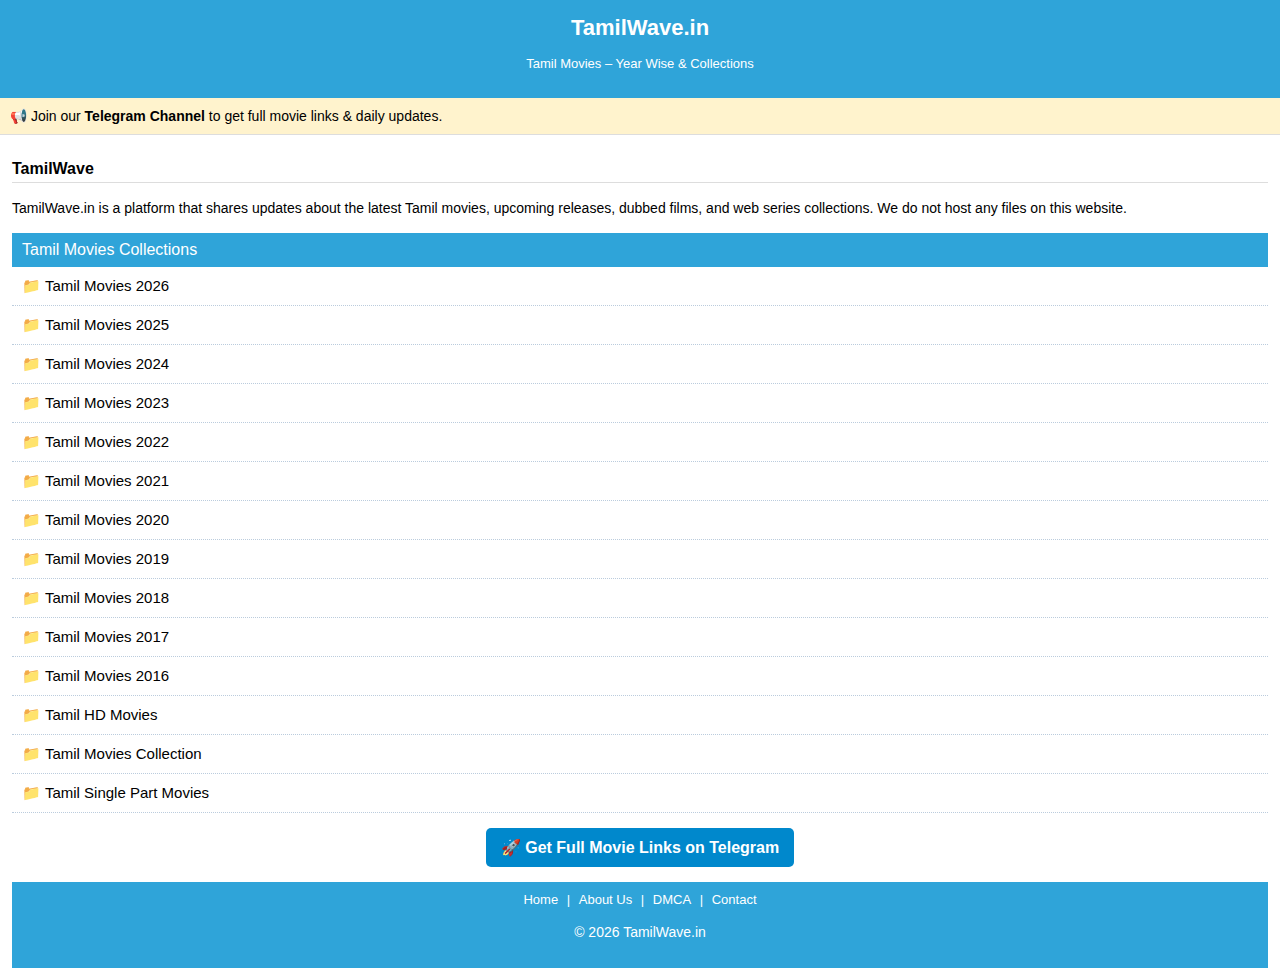
<file: index.html>
<!DOCTYPE html>
<html lang="en">
<head>
  <meta charset="UTF-8">
  <title>TamilWave.in – Tamil Cinema Updates</title>
   <meta name="google-site-verification" content="jNydRnnIhTu-cp92BCIQh54RqJArtleyiMZ2P4D-h5M" />
  <meta name="viewport" content="width=device-width, initial-scale=1.0">
  <meta name="description" content="TamilWave.in provides Tamil movie updates, collections, and cinema information. Join our Telegram channel for full links.">
  <link rel="stylesheet" href="style.css">
  <script async src="https://pagead2.googlesyndication.com/pagead/js/adsbygoogle.js?client=ca-pub-3927469888067393"
     crossorigin="anonymous"></script>
</head>
<body>

<div class="top-bar">
  <h1>TamilWave.in</h1>
  <p class="tagline">Tamil Movies – Year Wise & Collections</p>
</div>

<div class="notice">
  📢 Join our <b>Telegram Channel</b> to get full movie links & daily updates.
</div>

<div class="content">

  <h2>TamilWave</h2>
  <p>
    TamilWave.in is a platform that shares updates about the latest Tamil movies,
    upcoming releases, dubbed films, and web series collections.
    We do not host any files on this website.
  </p>

<div class="section-bar">
  Tamil Movies Collections
</div>

<ul class="folder-list">

  <li><a href="movies-2026.html">📁 Tamil Movies 2026</a></li>
  <li><a href="movies-2025.html">📁 Tamil Movies 2025</a></li>
  <li><a href="#">📁 Tamil Movies 2024</a></li>
  <li><a href="#">📁 Tamil Movies 2023</a></li>
  <li><a href="#">📁 Tamil Movies 2022</a></li>
  <li><a href="#">📁 Tamil Movies 2021</a></li>
  <li><a href="#">📁 Tamil Movies 2020</a></li>
  <li><a href="#">📁 Tamil Movies 2019</a></li>
  <li><a href="#">📁 Tamil Movies 2018</a></li>
  <li><a href="#">📁 Tamil Movies 2017</a></li>
  <li><a href="#">📁 Tamil Movies 2016</a></li>

  <li><a href="#">📁 Tamil HD Movies</a></li>
  <li><a href="#">📁 Tamil Movies Collection</a></li>
  <li><a href="#">📁 Tamil Single Part Movies</a></li>

</ul>

<div class="telegram-box">
  <a href="https://www.effectivegatecpm.com/f3xe6i20?key=d3f9c2e6431496dec87aceea4bd38781"
     target="_blank"
     rel="nofollow noopener">
     🚀 Get Full Movie Links on Telegram
  </a>
</div>

<div class="footer">
  <a href="index.html">Home</a> |
  <a href="about.html">About Us</a> |
  <a href="dmca.html">DMCA</a> |
  <a href="contact.html">Contact</a>
  <p>© 2026 TamilWave.in</p>
</div>

</body>
</html>
</file>
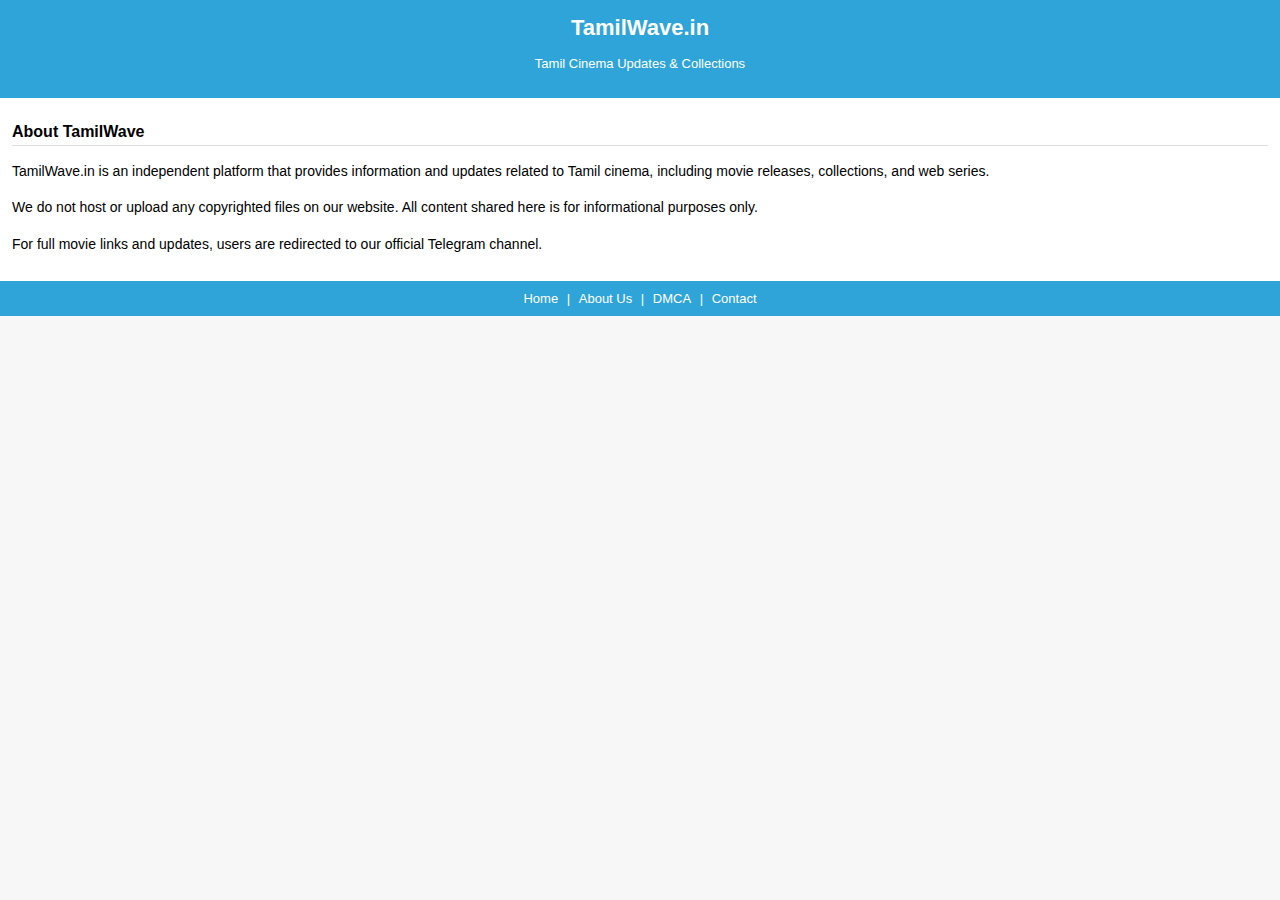
<file: about.html>
<!DOCTYPE html>
<html lang="en">
<head>
  <meta charset="UTF-8">
  <title>About Us – TamilWave.in</title>
  <meta name="viewport" content="width=device-width, initial-scale=1.0">
  <meta name="description" content="About TamilWave.in – Tamil cinema updates and collections website.">
  <link rel="stylesheet" href="style.css">
</head>
<body>

<div class="top-bar">
  <h1>TamilWave.in</h1>
  <p class="tagline">Tamil Cinema Updates & Collections</p>
</div>

<div class="content">
  <h2>About TamilWave</h2>
  <p>
    TamilWave.in is an independent platform that provides information and updates
    related to Tamil cinema, including movie releases, collections, and web series.
  </p>

  <p>
    We do not host or upload any copyrighted files on our website.
    All content shared here is for informational purposes only.
  </p>

  <p>
    For full movie links and updates, users are redirected to our official
    Telegram channel.
  </p>
</div>

<div class="footer">
  <a href="index.html">Home</a> |
  <a href="about.html">About Us</a> |
  <a href="dmca.html">DMCA</a> |
  <a href="contact.html">Contact</a>
</div>

</body>
</html>
</file>
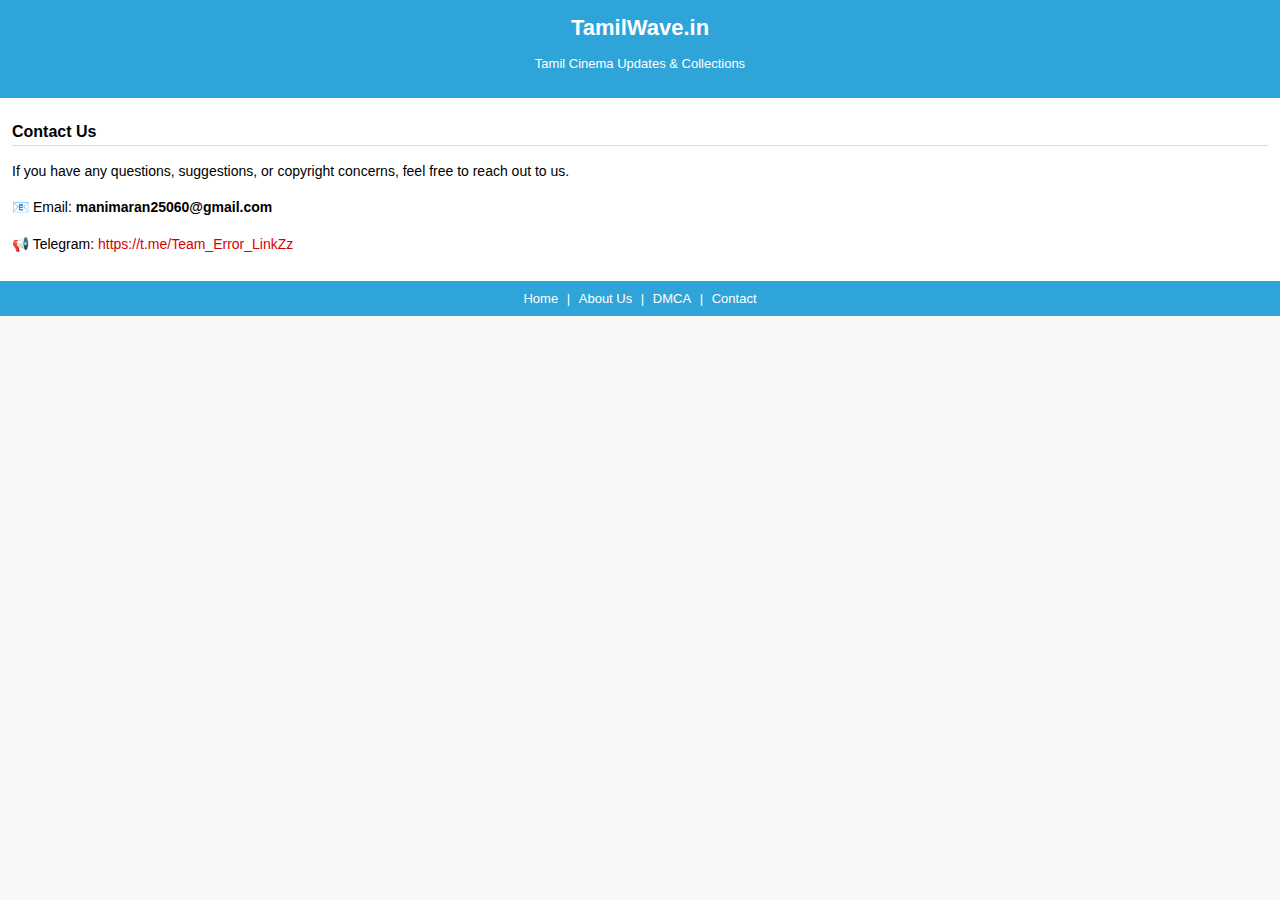
<file: contact.html>
<!DOCTYPE html>
<html lang="en">
<head>
  <meta charset="UTF-8">
  <title>Contact Us – TamilWave.in</title>
  <meta name="viewport" content="width=device-width, initial-scale=1.0">
  <meta name="description" content="Contact TamilWave.in">
  <link rel="stylesheet" href="style.css">
</head>
<body>

<div class="top-bar">
  <h1>TamilWave.in</h1>
  <p class="tagline">Tamil Cinema Updates & Collections</p>
</div>

<div class="content">
  <h2>Contact Us</h2>

  <p>
    If you have any questions, suggestions, or copyright concerns,
    feel free to reach out to us.
  </p>

  <p>
    📧 Email: <b>manimaran25060@gmail.com</b>
  </p>

  <p>
    📢 Telegram:  
    <a href="https://t.me/Team_Error_LinkZz" target="_blank">
      https://t.me/Team_Error_LinkZz
    </a>
  </p>
</div>

<div class="footer">
  <a href="index.html">Home</a> |
  <a href="about.html">About Us</a> |
  <a href="dmca.html">DMCA</a> |
  <a href="contact.html">Contact</a>
</div>

</body>
</html>
</file>
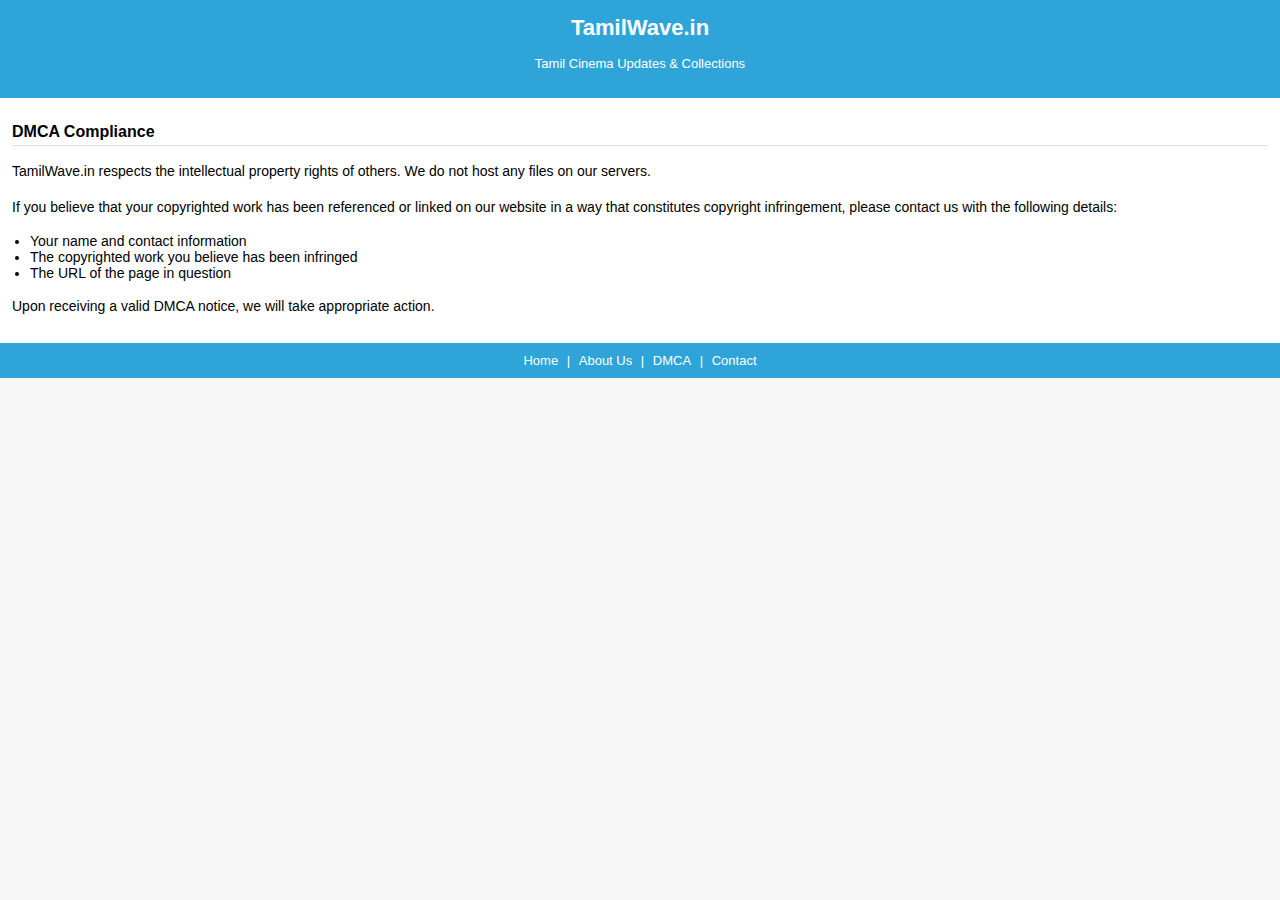
<file: dmca.html>
<!DOCTYPE html>
<html lang="en">
<head>
  <meta charset="UTF-8">
  <title>DMCA – TamilWave.in</title>
  <meta name="viewport" content="width=device-width, initial-scale=1.0">
  <meta name="description" content="DMCA policy of TamilWave.in">
  <link rel="stylesheet" href="style.css">
</head>
<body>

<div class="top-bar">
  <h1>TamilWave.in</h1>
  <p class="tagline">Tamil Cinema Updates & Collections</p>
</div>

<div class="content">
  <h2>DMCA Compliance</h2>

  <p>
    TamilWave.in respects the intellectual property rights of others.
    We do not host any files on our servers.
  </p>

  <p>
    If you believe that your copyrighted work has been referenced or linked
    on our website in a way that constitutes copyright infringement,
    please contact us with the following details:
  </p>

  <ul>
    <li>Your name and contact information</li>
    <li>The copyrighted work you believe has been infringed</li>
    <li>The URL of the page in question</li>
  </ul>

  <p>
    Upon receiving a valid DMCA notice, we will take appropriate action.
  </p>
</div>

<div class="footer">
  <a href="index.html">Home</a> |
  <a href="about.html">About Us</a> |
  <a href="dmca.html">DMCA</a> |
  <a href="contact.html">Contact</a>
</div>

</body>
</html>
</file>
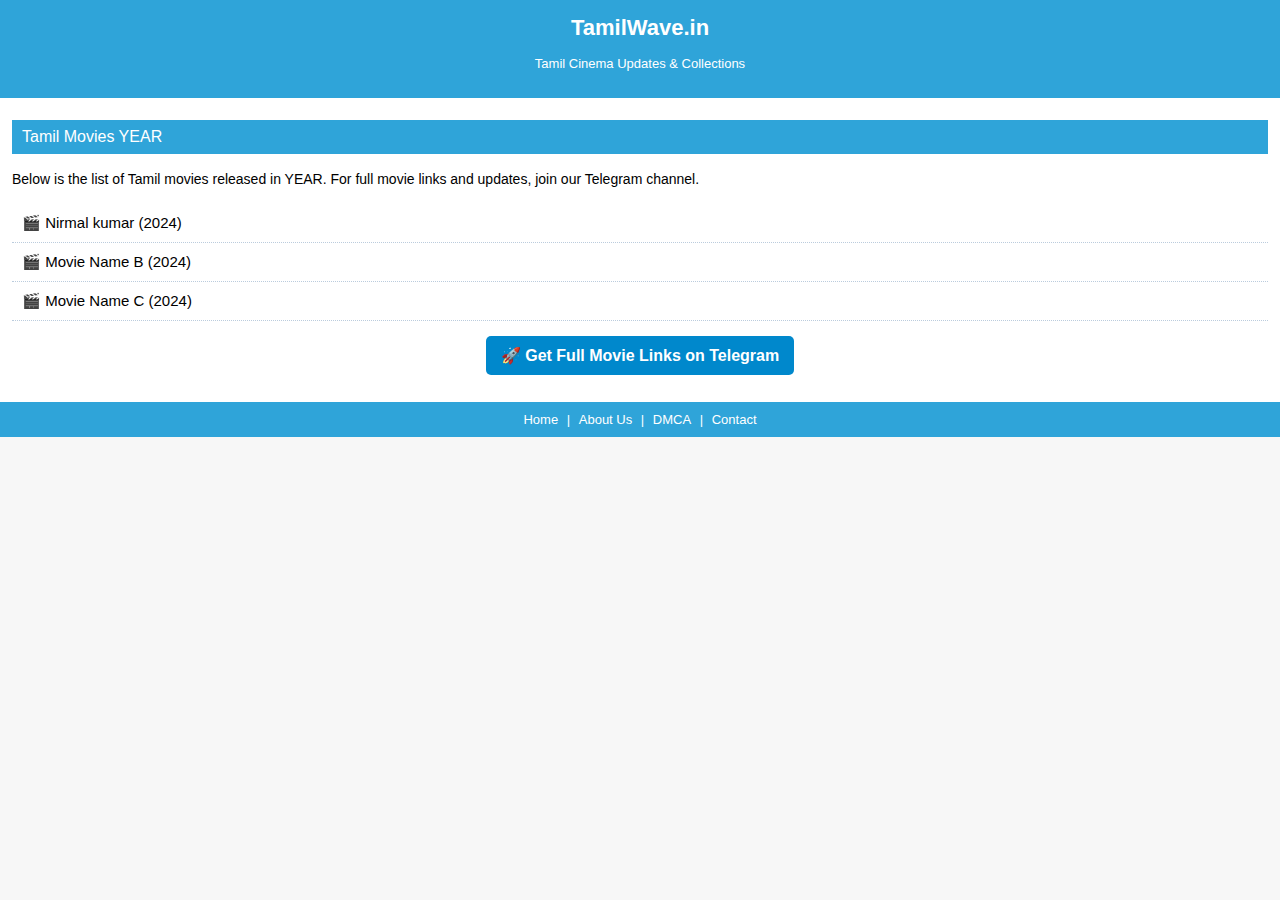
<file: movies-2024.html>
<!DOCTYPE html>
<html lang="en">
<head>
  <meta charset="UTF-8">
  <title>Tamil Movies YEAR – TamilWave.in</title>
  <meta name="viewport" content="width=device-width, initial-scale=1.0">
  <meta name="description" content="Tamil movies YEAR list. Join Telegram for links.">
  <link rel="stylesheet" href="style.css">
</head>
<body>

<div class="top-bar">
  <h1>TamilWave.in</h1>
  <p class="tagline">Tamil Cinema Updates & Collections</p>
</div>

<div class="content">

  <div class="section-bar">
    Tamil Movies YEAR
  </div>

  <p>
    Below is the list of Tamil movies released in YEAR.
    For full movie links and updates, join our Telegram channel.
  </p>

<ul class="folder-list">
  <li>🎬 Nirmal kumar (2024)</li>
  <li>🎬 Movie Name B (2024)</li>
  <li>🎬 Movie Name C (2024)</li>
</ul>

  <div class="telegram-box">
    <a href="https://t.me/Team_Error_LinkZz" target="_blank">
      🚀 Get Full Movie Links on Telegram
    </a>
  </div>

</div>

<div class="footer">
  <a href="index.html">Home</a> |
  <a href="about.html">About Us</a> |
  <a href="dmca.html">DMCA</a> |
  <a href="contact.html">Contact</a>
</div>

</body>
</html>
</file>
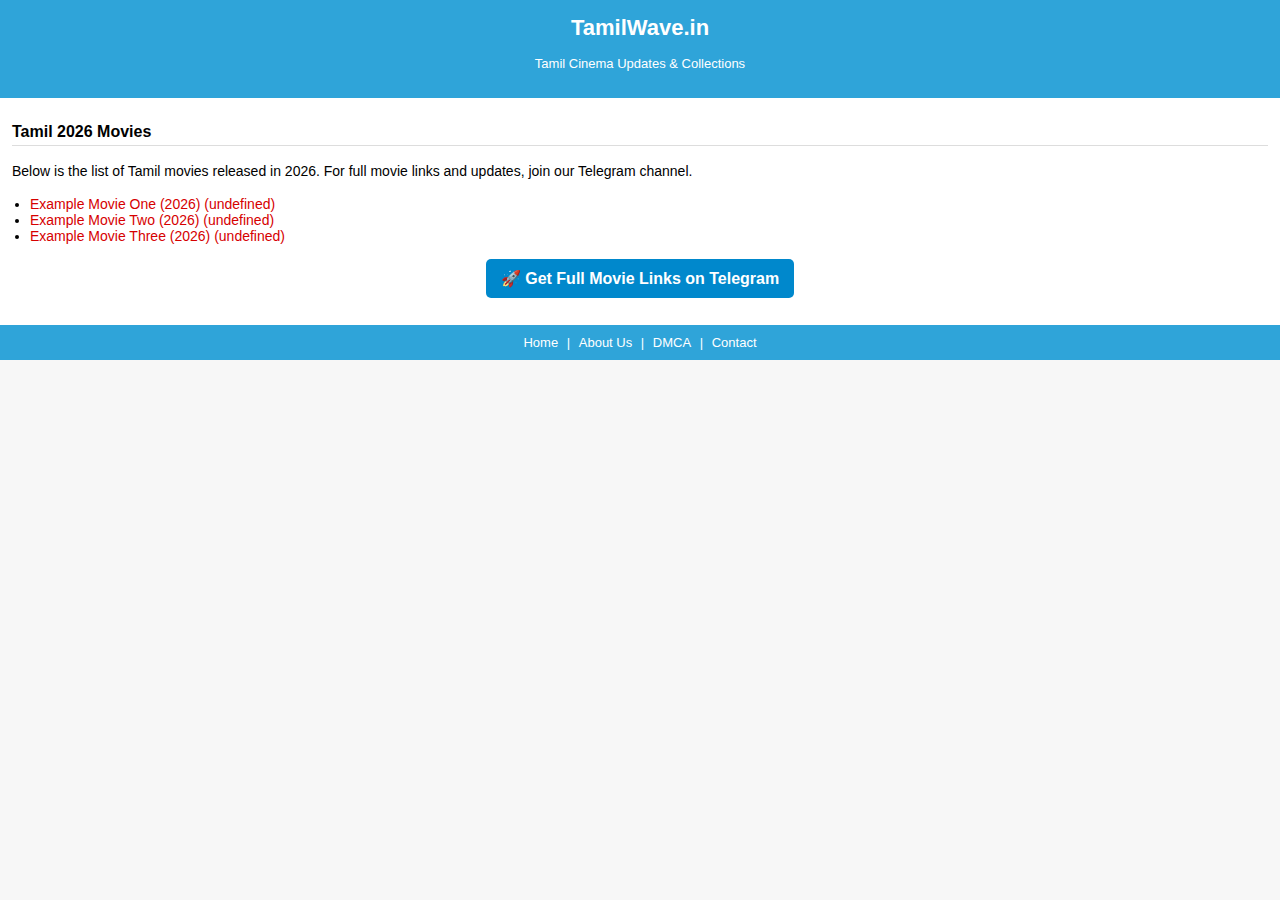
<file: movies-2026.html>
<!DOCTYPE html>
<html lang="en">
<head>
  <meta charset="UTF-8">
  <title>Tamil 2026 Movies – TamilWave.in</title>
  <meta name="viewport" content="width=device-width, initial-scale=1.0">
  <meta name="description" content="Tamil 2026 movies list with updates. Join Telegram for full links.">
  <link rel="stylesheet" href="style.css">
</head>
<body>

<div class="top-bar">
  <h1>TamilWave.in</h1>
  <p class="tagline">Tamil Cinema Updates & Collections</p>
</div>

<div class="content">

  <h2>Tamil 2026 Movies</h2>
  <p>
    Below is the list of Tamil movies released in 2026.
    For full movie links and updates, join our Telegram channel.
  </p>

<div id="movie-list"></div>

  <div class="telegram-box">
    <a href="https://t.me/Team_Error_LinkZz" target="_blank">
      🚀 Get Full Movie Links on Telegram
    </a>
  </div>

</div>

<div class="footer">
  <a href="index.html">Home</a> |
  <a href="about.html">About Us</a> |
  <a href="dmca.html">DMCA</a> |
  <a href="contact.html">Contact</a>
</div>

<script src="js/movies.js"></script>

</body>
</html>
</file>
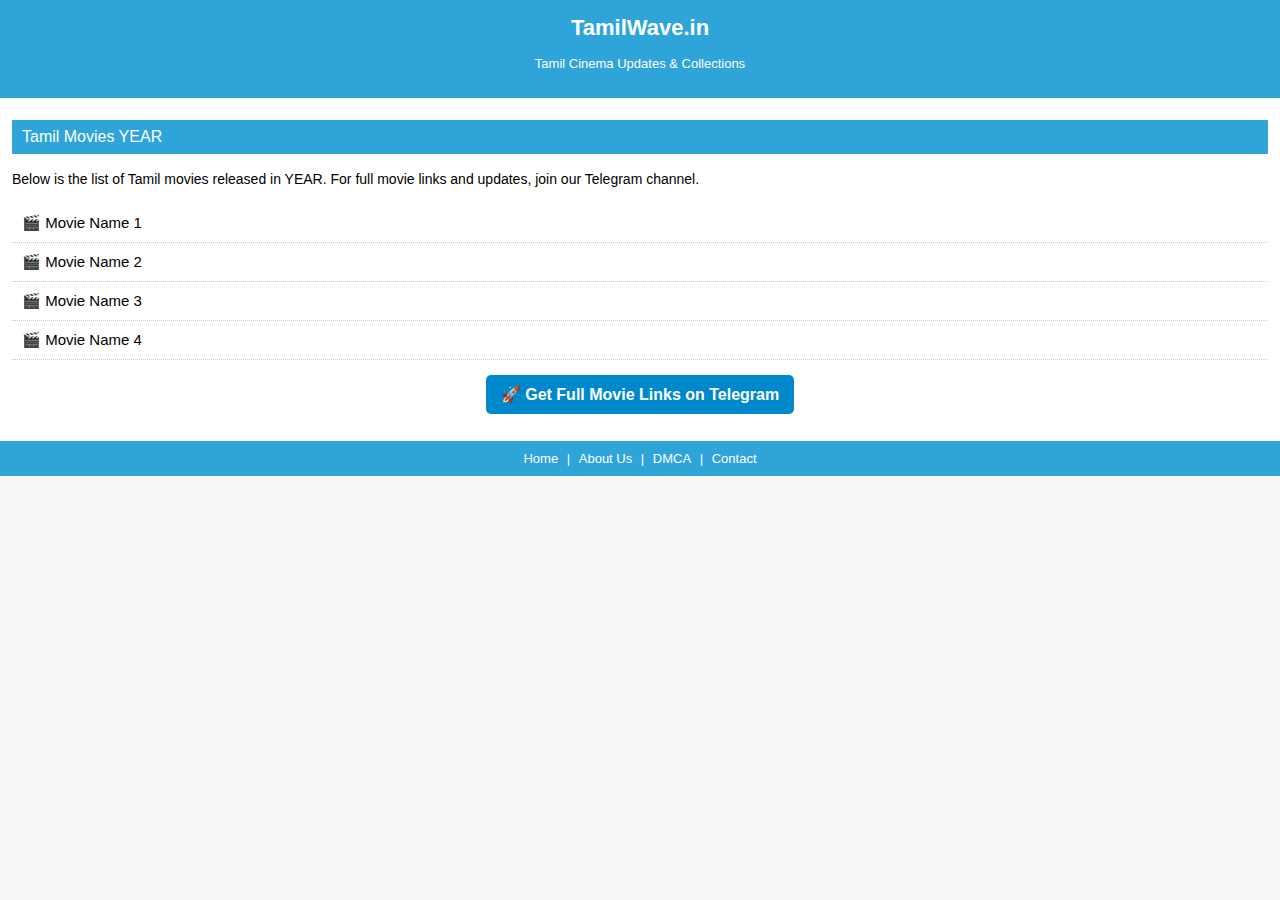
<file: movies-template.html>
<!DOCTYPE html>
<html lang="en">
<head>
  <meta charset="UTF-8">
  <title>Tamil Movies YEAR – TamilWave.in</title>
  <meta name="viewport" content="width=device-width, initial-scale=1.0">
  <meta name="description" content="Tamil movies YEAR list. Join Telegram for links.">
  <link rel="stylesheet" href="style.css">
</head>
<body>

<div class="top-bar">
  <h1>TamilWave.in</h1>
  <p class="tagline">Tamil Cinema Updates & Collections</p>
</div>

<div class="content">

  <div class="section-bar">
    Tamil Movies YEAR
  </div>

  <p>
    Below is the list of Tamil movies released in YEAR.
    For full movie links and updates, join our Telegram channel.
  </p>

  <ul class="folder-list">
    <li>🎬 Movie Name 1</li>
    <li>🎬 Movie Name 2</li>
    <li>🎬 Movie Name 3</li>
    <li>🎬 Movie Name 4</li>
  </ul>

  <div class="telegram-box">
    <a href="https://t.me/Team_Error_LinkZz" target="_blank">
      🚀 Get Full Movie Links on Telegram
    </a>
  </div>

</div>

<div class="footer">
  <a href="index.html">Home</a> |
  <a href="about.html">About Us</a> |
  <a href="dmca.html">DMCA</a> |
  <a href="contact.html">Contact</a>
</div>

</body>
</html>
</file>
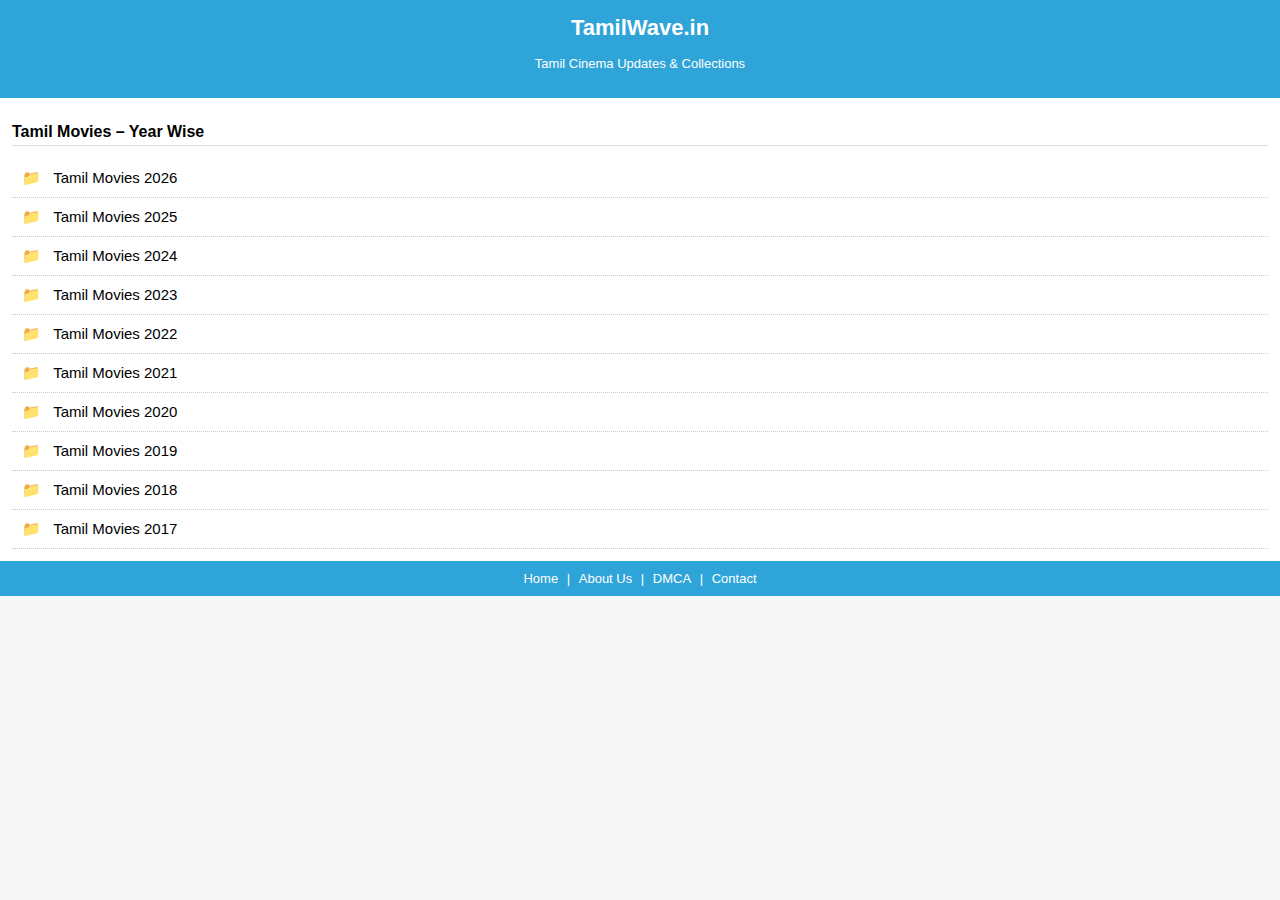
<file: year-movies.html>
<!DOCTYPE html>
<html lang="en">
<head>
  <meta charset="UTF-8">
  <title>Tamil Movies by Year – TamilWave.in</title>
  <meta name="viewport" content="width=device-width, initial-scale=1.0">
  <meta name="description" content="Tamil movies year wise list. Select a year to view movies.">
  <link rel="stylesheet" href="style.css">
</head>
<body>

<div class="top-bar">
  <h1>TamilWave.in</h1>
  <p class="tagline">Tamil Cinema Updates & Collections</p>
</div>

<div class="content">
  <h2>Tamil Movies – Year Wise</h2>

  <ul class="folder-list">
    <li>
      <a href="movies-2026.html">
        📁 <span class="folder-icon"></span>Tamil Movies 2026
      </a>
    </li>
    <li>
      <a href="movies-2025.html">
        📁 <span class="folder-icon"></span>Tamil Movies 2025
      </a>
    </li>
    <li>
      <a href="#">
        📁 <span class="folder-icon"></span>Tamil Movies 2024
      </a>
    </li>
    <li>
      <a href="#">
        📁 <span class="folder-icon"></span>Tamil Movies 2023
      </a>
    </li>
    <li>
      <a href="#">
        📁 <span class="folder-icon"></span>Tamil Movies 2022
      </a>
    </li>
    <li>
      <a href="#">
        📁 <span class="folder-icon"></span>Tamil Movies 2021
      </a>
    </li>
    <li>
      <a href="#">
        📁 <span class="folder-icon"></span>Tamil Movies 2020
      </a>
    </li>
    <li>
      <a href="#">
        📁 <span class="folder-icon"></span>Tamil Movies 2019
      </a>
    </li>
    <li>
      <a href="#">
        📁 <span class="folder-icon"></span>Tamil Movies 2018
      </a>
    </li>
    <li>
      <a href="#">
        📁 <span class="folder-icon"></span>Tamil Movies 2017
      </a>
    </li>
  </ul>

</div>

<div class="footer">
  <a href="index.html">Home</a> |
  <a href="about.html">About Us</a> |
  <a href="dmca.html">DMCA</a> |
  <a href="contact.html">Contact</a>
</div>

</body>
</html>
</file>
<file: style.css>
body {
  margin: 0;
  padding: 0;
  font-family: Arial, Helvetica, sans-serif;
  background: #f7f7f7;
  color: #000;
}

.top-bar {
  background: #2fa4d9;
  color: #fff;
  padding: 10px;
  text-align: center;
}

.top-bar h1 {
  margin: 5px 0;
  font-size: 22px;
}

.tagline {
  font-size: 13px;
}

.notice {
  background: #fff3cd;
  color: #000;
  padding: 10px;
  font-size: 14px;
  border-bottom: 1px solid #ddd;
}

.content {
  background: #fff;
  padding: 12px;
}

h2 {
  color: #000;
  font-size: 16px;
  border-bottom: 1px solid #ddd;
  padding-bottom: 4px;
}

p {
  font-size: 14px;
  line-height: 1.6;
}

ul {
  padding-left: 18px;
  font-size: 14px;
}

a {
  color: #d60000;
  text-decoration: none;
}

.telegram-box {
  margin: 15px 0;
  text-align: center;
}

.telegram-box a {
  display: inline-block;
  background: #0088cc;
  color: #fff;
  padding: 10px 15px;
  border-radius: 5px;
  font-weight: bold;
}

.footer {
  background: #2fa4d9;
  color: #fff;
  text-align: center;
  padding: 10px;
  font-size: 13px;
}

.footer a {
  color: #fff;
  margin: 0 5px;
}

.folder-list {
  list-style: none;
  padding: 0;
  margin: 0;
}

.folder-list li {
  padding: 10px;
  border-bottom: 1px dotted #bcd;
  font-size: 15px;
}

.folder-list li a {
  color: #000;
  text-decoration: none;
  display: block;
}

.folder-list li a:hover {
  background: #f2f8ff;
}

.folder-icon {
  margin-right: 8px;
}

.section-bar {
  background: #2fa4d9;
  color: #fff;
  padding: 8px 10px;
  font-size: 16px;
  margin-top: 10px;
}
</file>
